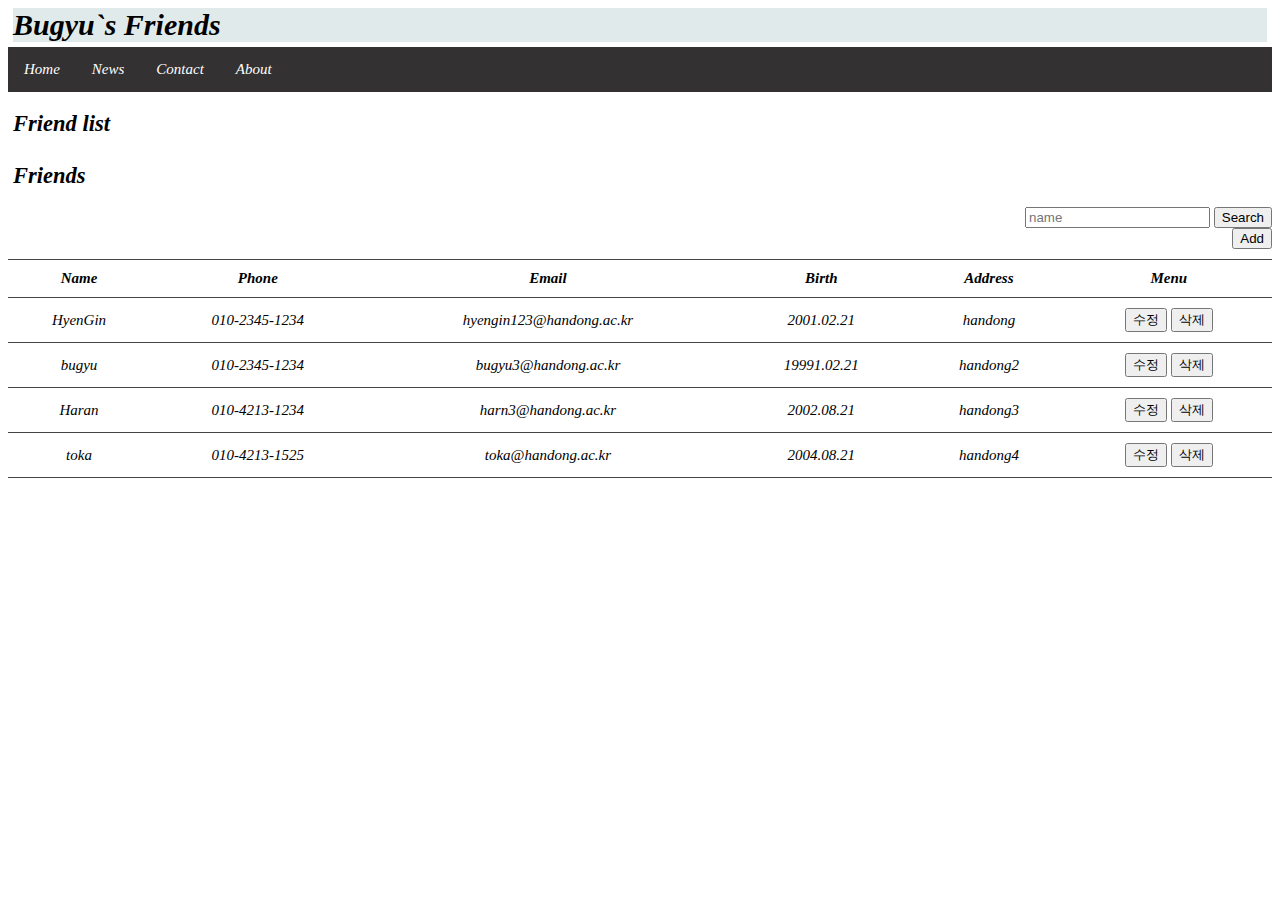
<file: index.html>
<!DOCTYPE html>
<html lang="en">
<head>
    <meta charset="UTF-8">
    <meta name="viewport" content="width=device-width, initial-scale=1.0">
    <link rel="stylesheet" href="my.css">
    <title>Document</title>
   
    <style>
        .title {
            margin: 5px;
            padding: 0;
            background-color: rgb(225, 234, 235);
            size: 13px;
        }
        ul {
            list-style-type: none;
            margin: 0;
            padding: 0;
            overflow: hidden;
            background-color: #191717e2;
        }

        li {
            float: left;
        }

        li a {
            display: block;
            color: white;
            text-align: center;
            padding: 14px 16px;
            text-decoration: none;
        }

        table {
            width: 100%;
            border-top: 1px solid #444444;
            border-collapse: collapse;
            text-align: center;
        }
        th, td {
            border-bottom: 1px solid #444444;
            padding: 10px;
            text-align: center;
            cursor: pointer; /* 커서를 포인터로 변경하여 클릭 가능하게 만듭니다. */
        }

        .find {
            margin-left: 1600px;
            padding: 0;
        }

        .search {
            text-align: right;
            margin-bottom: 10px;
        }

        .Infor {
            margin-left: 5px;
        }
    </style>
</head>
<body>
    
    <div>
        <h1 class="title">Bugyu`s Friends</h1>
        <ul>
            <li><a href="index.html">Home</a></li>
            <li><a href="news.asp">News</a></li>
            <li><a href="contact.asp">Contact</a></li>
            <li><a href="about.asp">About</a></li>
        </ul>
    </div>

    <div>
        <div>
            <h2 class="Infor">Friend list <span class="find">find Friends</span></h2>
            <div class="search">
                <input type="text" placeholder="name">
                <button>Search</button>
                <div class="add">
                    <button onclick="window.location.href='add.html'" class="add-button">Add</button>
                </div>
            </div>
            <table>
                <thead>
                    <tr>
                        <th>Name</th><th>Phone</th><th>Email</th><th>Birth</th><th>Address</th><th>Menu</th>
                    </tr>
                </thead>    
                <tbody>
                    <tr>
                        <td onclick="showDetails('HyenGin', '010-2345-1234', 'hyengin123@handong.ac.kr', '2001.02.21', 'handong')">HyenGin</td>
                        <td onclick="showDetails('HyenGin', '010-2345-1234', 'hyengin123@handong.ac.kr', '2001.02.21', 'handong')">010-2345-1234</td>
                        <td onclick="showDetails('HyenGin', '010-2345-1234', 'hyengin123@handong.ac.kr', '2001.02.21', 'handong')">hyengin123@handong.ac.kr</td>
                        <td onclick="showDetails('HyenGin', '010-2345-1234', 'hyengin123@handong.ac.kr', '2001.02.21', 'handong')">2001.02.21</td>
                        <td onclick="showDetails('HyenGin', '010-2345-1234', 'hyengin123@handong.ac.kr', '2001.02.21', 'handong')">handong</td>
                        <td>
                            <button onclick="window.location.href='edit.html'">수정</button>
                            <button onclick="deleteRow(this)">삭제</button>
                        </td>
                    </tr>
                    <tr>
                        <td onclick="showDetails('bugyu', '010-2345-1234', 'bugyu3@handong.ac.kr', '19991.02.21', 'handong2')">bugyu</td>
                        <td onclick="showDetails('bugyu', '010-2345-1234', 'bugyu3@handong.ac.kr', '19991.02.21', 'handong2')">010-2345-1234</td>
                        <td onclick="showDetails('bugyu', '010-2345-1234', 'bugyu3@handong.ac.kr', '19991.02.21', 'handong2')">bugyu3@handong.ac.kr</td>
                        <td onclick="showDetails('bugyu', '010-2345-1234', 'bugyu3@handong.ac.kr', '19991.02.21', 'handong2')">19991.02.21</td>
                        <td onclick="showDetails('bugyu', '010-2345-1234', 'bugyu3@handong.ac.kr', '19991.02.21', 'handong2')">handong2</td>
                        <td>
                            <button onclick="window.location.href='edit.html'">수정</button>
                            <button onclick="deleteRow(this)">삭제</button>
                        </td>
                    </tr>
                    <tr>
                        <td onclick="showDetails('Haran', '010-4213-1234', 'harn3@handong.ac.kr', '2002.08.21', 'handong3')">Haran</td>
                        <td onclick="showDetails('Haran', '010-4213-1234', 'harn3@handong.ac.kr', '2002.08.21', 'handong3')">010-4213-1234</td>
                        <td onclick="showDetails('Haran', '010-4213-1234', 'harn3@handong.ac.kr', '2002.08.21', 'handong3')">harn3@handong.ac.kr</td>
                        <td onclick="showDetails('Haran', '010-4213-1234', 'harn3@handong.ac.kr', '2002.08.21', 'handong3')">2002.08.21</td>
                        <td onclick="showDetails('Haran', '010-4213-1234', 'harn3@handong.ac.kr', '2002.08.21', 'handong3')">handong3</td>
                        <td>
                            <button onclick="window.location.href='edit.html'">수정</button>
                            <button onclick="deleteRow(this)">삭제</button>
                        </td>
                    </tr>
                    <tr>
                        <td onclick="showDetails('toka', '010-4213-1525', 'toka@handong.ac.kr', '2004.08.21', 'handong4')">toka</td>
                        <td onclick="showDetails('toka', '010-4213-1525', 'toka@handong.ac.kr', '2004.08.21', 'handong4')">010-4213-1525</td>
                        <td onclick="showDetails('toka', '010-4213-1525', 'toka@handong.ac.kr', '2004.08.21', 'handong4')">toka@handong.ac.kr</td>
                        <td onclick="showDetails('toka', '010-4213-1525', 'toka@handong.ac.kr', '2004.08.21', 'handong4')">2004.08.21</td>
                        <td onclick="showDetails('toka', '010-4213-1525', 'toka@handong.ac.kr', '2004.08.21', 'handong4')">handong4</td>
                        <td>
                            <button onclick="window.location.href='edit.html'">수정</button>
                            <button onclick="deleteRow(this)">삭제</button>
                        </td>
                    </tr>
                  
                </tbody>
            </table>
        </div>
    </div>

    <script>
        function showDetails(name, phone, email, birth, address) {
            window.location.href = `view.html?name=${name}&phone=${phone}&email=${email}&birth=${birth}&address=${address}`;
        }

        function deleteRow(button) {
            if (confirm("게시물을 삭제하시겠습니까?")) {
            let row = button.parentNode.parentNode;
            row.parentNode.removeChild(row);
        } else {
            
        }
    }
    </script>
</body>
</html>
</file>
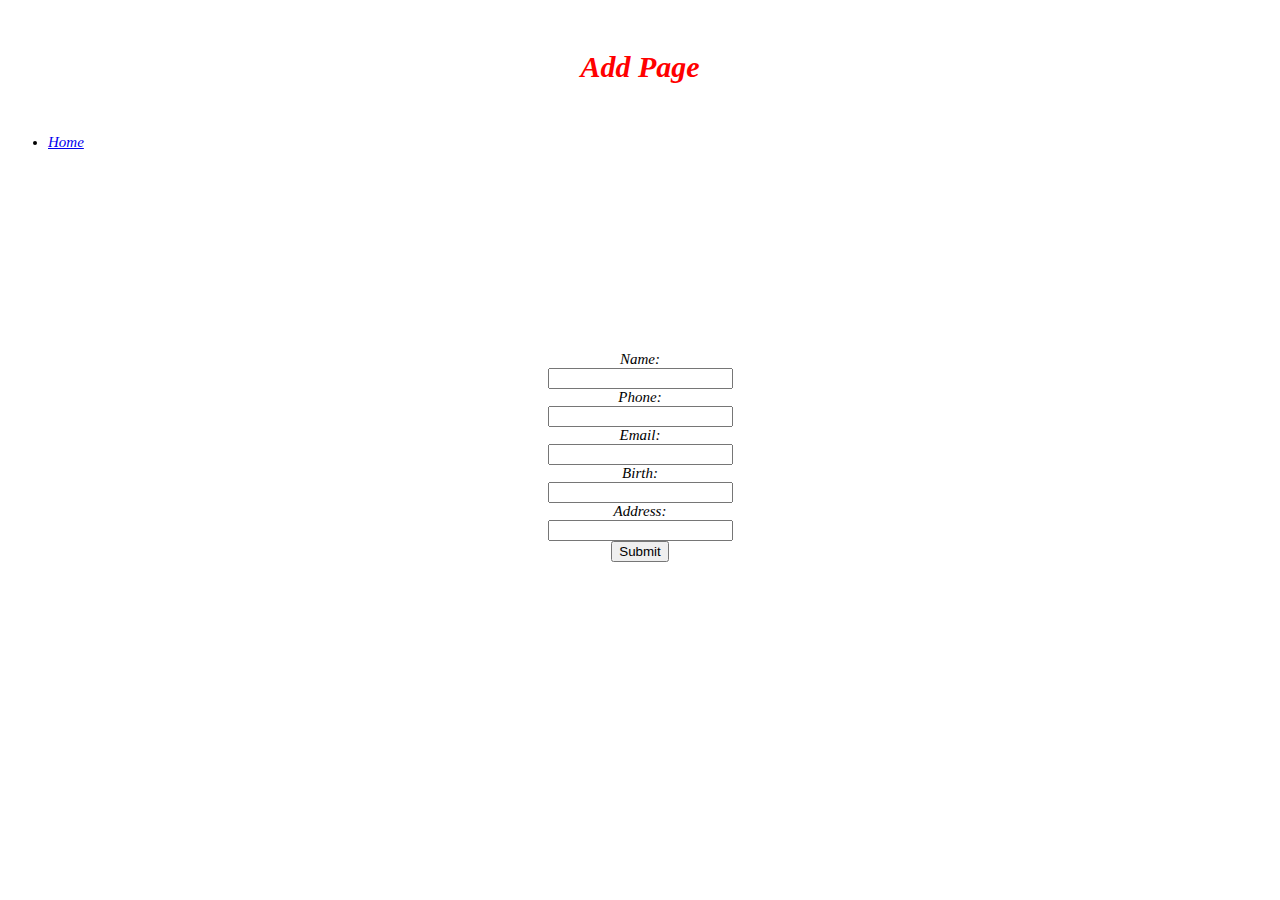
<file: add.html>
<!DOCTYPE html>
<html lang="en">
<head>
    <meta charset="UTF-8">
    <meta name="viewport" content="width=device-width, initial-scale=1.0">
    <link rel="stylesheet" href="my.css">
    <title>Add Page</title>
    <style>
        .c {
            text-align: center;
            margin-top: 200px;
        }

        .b {
            text-align: center;
            color: red;
            margin: 50px;
            font-size: 30px;
        }

    </style>
</head>
<body>
<div class="a">
    <h1 class="b">Add Page</h1>
    <ul>
        <li><a href="index.html">Home</a></li></ul>
    <div class="c">
        <form name="myForm" onsubmit="return saveFormData()">
            <label for="name">Name:</label><br>
            <input type="text" id="name" name="name" required><br> 
            <label for="phone">Phone:</label><br>
            <input type="text" id="phone" name="phone" required><br>
            <label for="email">Email:</label><br>
            <input type="email" id="email" name="email" required><br> 
            <label for="birth">Birth:</label><br>
            <input type="text" id="birth" name="birth" required><br>
            <label for="address">Address:</label><br>
            <input type="text" id="address" name="address" required><br>
            <input type="submit" value="Submit">
        </form>
    </div>
</div>

<script>
    function saveFormData() {
        let name = document.forms["myForm"]["name"].value;
        let phone = document.forms["myForm"]["phone"].value;
        let email = document.forms["myForm"]["email"].value;
        let birth = document.forms["myForm"]["birth"].value;
        let address = document.forms["myForm"]["address"].value;

     
        if (name === "" || phone === "" || email === "" || birth === "" || address === "") {
            alert("모든 필드를 입력해주세요.");
            return false; 
        }

        localStorage.setItem('formData', JSON.stringify({
            name: name,
            phone: phone,
            email: email,
            birth: birth,
            address: address
        }));

        showAlert();

        return true;
    }

    function showAlert() {
        alert("게시물이 추가되었습니다");
    }
</script>
</body>
</html>
</file>
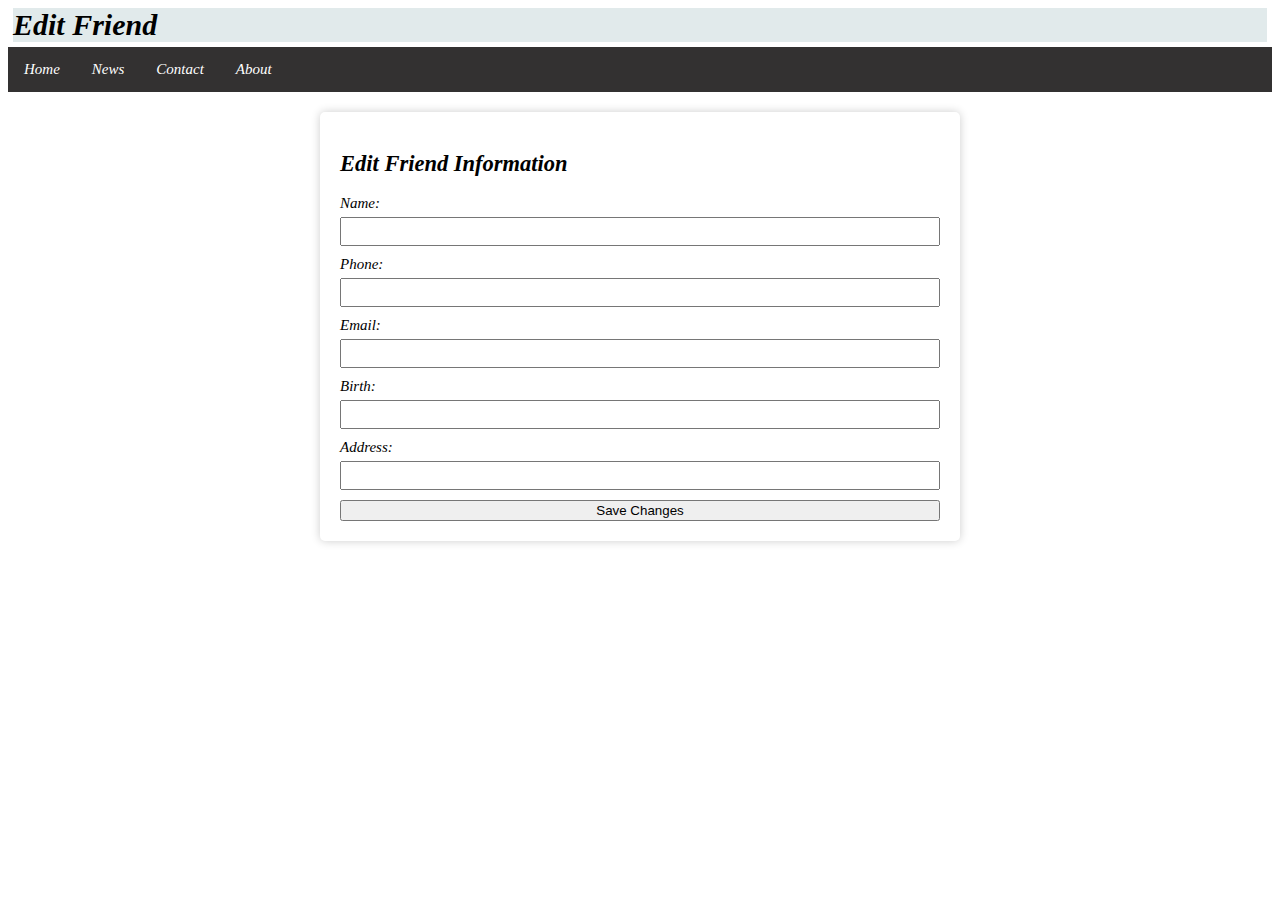
<file: edit.html>
<!DOCTYPE html>
<html lang="en">
<head>
    <meta charset="UTF-8">
    <meta name="viewport" content="width=device-width, initial-scale=1.0">
    <link rel="stylesheet" href="my.css">
    <title>Edit Page</title>
   
    <style>
        .title {
            margin: 5px;
            padding: 0;
            background-color: rgb(225, 234, 235);
            size: 13px;
        }
        ul {
            list-style-type: none;
            margin: 0;
            padding: 0;
            overflow: hidden;
            background-color: #191717e2;
        }

        li {
            float: left;
        }

        li a {
            display: block;
            color: white;
            text-align: center;
            padding: 14px 16px;
            text-decoration: none;
        }

        .form-container {
            max-width: 600px;
            margin: 0 auto;
            padding: 20px;
            background-color: white;
            box-shadow: 0 0 10px rgba(0, 0, 0, 0.2);
            border-radius: 5px;
            margin-top: 20px;
        }
        form {
            display: flex;
            flex-direction: column;
        }
        label {
            margin-bottom: 5px;
        }
        input[type="text"] {
            padding: 5px;
            margin-bottom: 10px;
        }
        button[type="submit"] {
            padding: 10px;
            background-color: #333;
            color: white;
            border: none;
            cursor: pointer;
        }
    </style>
</head>
<body>
    
    <div>
        <h1 class="title">Edit Friend</h1>
        <ul>
            <li><a href="index.html">Home</a></li>
            <li><a href="news.asp">News</a></li>
            <li><a href="contact.asp">Contact</a></li>
            <li><a href="about.asp">About</a></li>
        </ul>
    </div>

    <div class="form-container">
        <h2>Edit Friend Information</h2>
        <form>
            <label for="name">Name:</label>
            <input type="text" id="name" name="name">
            <label for="phone">Phone:</label>
            <input type="text" id="phone" name="phone">       
            <label for="email">Email:</label>
            <input type="text" id="email" name="email"> 
            <label for="birth">Birth:</label>
            <input type="text" id="birth" name="birth"> 
            <label for="address">Address:</label>
            <input type="text" id="address" name="address"> 
            <button type="button" onclick="checkForm()">Save Changes</button>

        </form>
    </div>

    <script>
    
        const urlParams = new URLSearchParams(window.location.search);
        document.getElementById('name').value = urlParams.get('name');
        document.getElementById('phone').value = urlParams.get('phone');
        document.getElementById('email').value = urlParams.get('email');
        document.getElementById('birth').value = urlParams.get('birth');
        document.getElementById('address').value = urlParams.get('address');

        function test() {
        if (!confirm("계시물을 수정할까요?")) {
            alert("아니요를 누르셨습니다.");
        } else {
            alert("수정 되었습니다.");
        }
    }

    function checkForm() {
        const name = document.getElementById('name').value;
        const phone = document.getElementById('phone').value;
        const email = document.getElementById('email').value;
        const birth = document.getElementById('birth').value;
        const address = document.getElementById('address').value;

        if (!name || !phone || !email || !birth || !address) {
            alert("모든 필드를 입력하세요.");
            return false;
        }

        test();
        return true; 
    }

    </script>
</body>
</html>
</file>
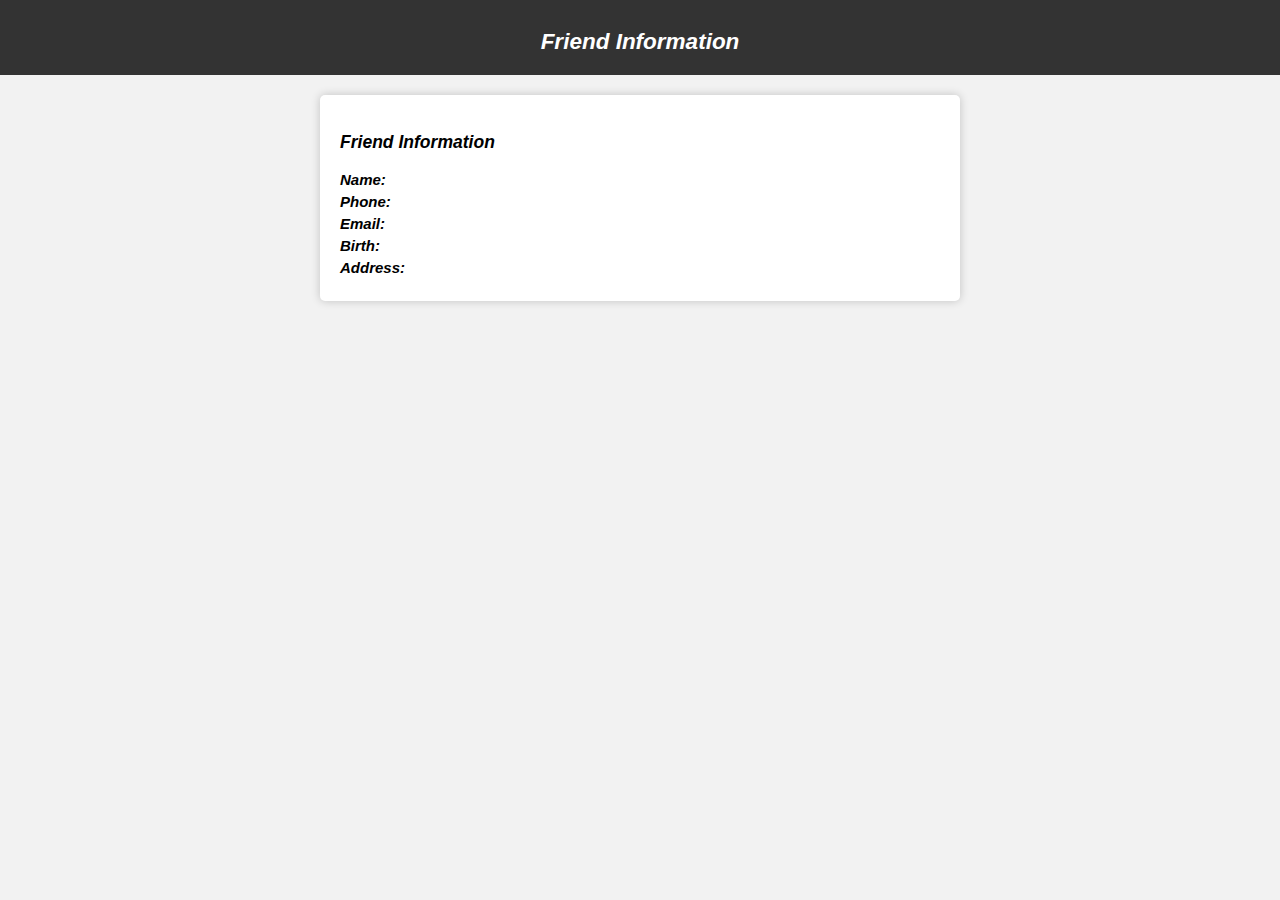
<file: view.html>
<!DOCTYPE html>
<html lang="en">
<head>
    <meta charset="UTF-8">
    <meta name="viewport" content="width=device-width, initial-scale=1.0">
    <link rel="stylesheet" href="my.css">
    <title>View Page</title>
    <style>
        body {
            font-family: Arial, sans-serif;
            background-color: #f2f2f2;
            margin: 0;
            padding: 0;
        }
        .header {
            background-color: #333;
            color: white;
            text-align: center;
            padding: 10px;
        }
        .container {
            max-width: 600px;
            margin: 0 auto;
            padding: 20px;
            background-color: white;
            box-shadow: 0 0 10px rgba(0, 0, 0, 0.2);
            border-radius: 5px;
            margin-top: 20px;
        }
        h2 {
            margin-bottom: 10px;
        }
        p {
            margin: 5px 0;
        }
    </style>
</head>
<body>
    <div class="header">
        <h2>Friend Information</h2>
    </div>

    <div class="container">
        <h3>Friend Information</h3>
        <p><strong>Name:</strong> <span id="name"></span></p>
        <p><strong>Phone:</strong> <span id="phone"></span></p>
        <p><strong>Email:</strong> <span id="email"></span></p>
        <p><strong>Birth:</strong> <span id="birth"></span></p>
        <p><strong>Address:</strong> <span id="address"></span></p>
    </div>


    <script>
        const urlParams = new URLSearchParams(window.location.search);
        const name = urlParams.get('name');
        const phone = urlParams.get('phone');
        const email = urlParams.get('email');
        const birth = urlParams.get('birth');
        const address = urlParams.get('address');

        document.getElementById('name').textContent = name;
        document.getElementById('phone').textContent = phone;
        document.getElementById('email').textContent = email;
        document.getElementById('birth').textContent = birth;
        document.getElementById('address').textContent = address;
    </script>
</body>
</html>
</file>
<file: my.css>
body{

font-style: italic;
font-size : 15px;

}
</file>
